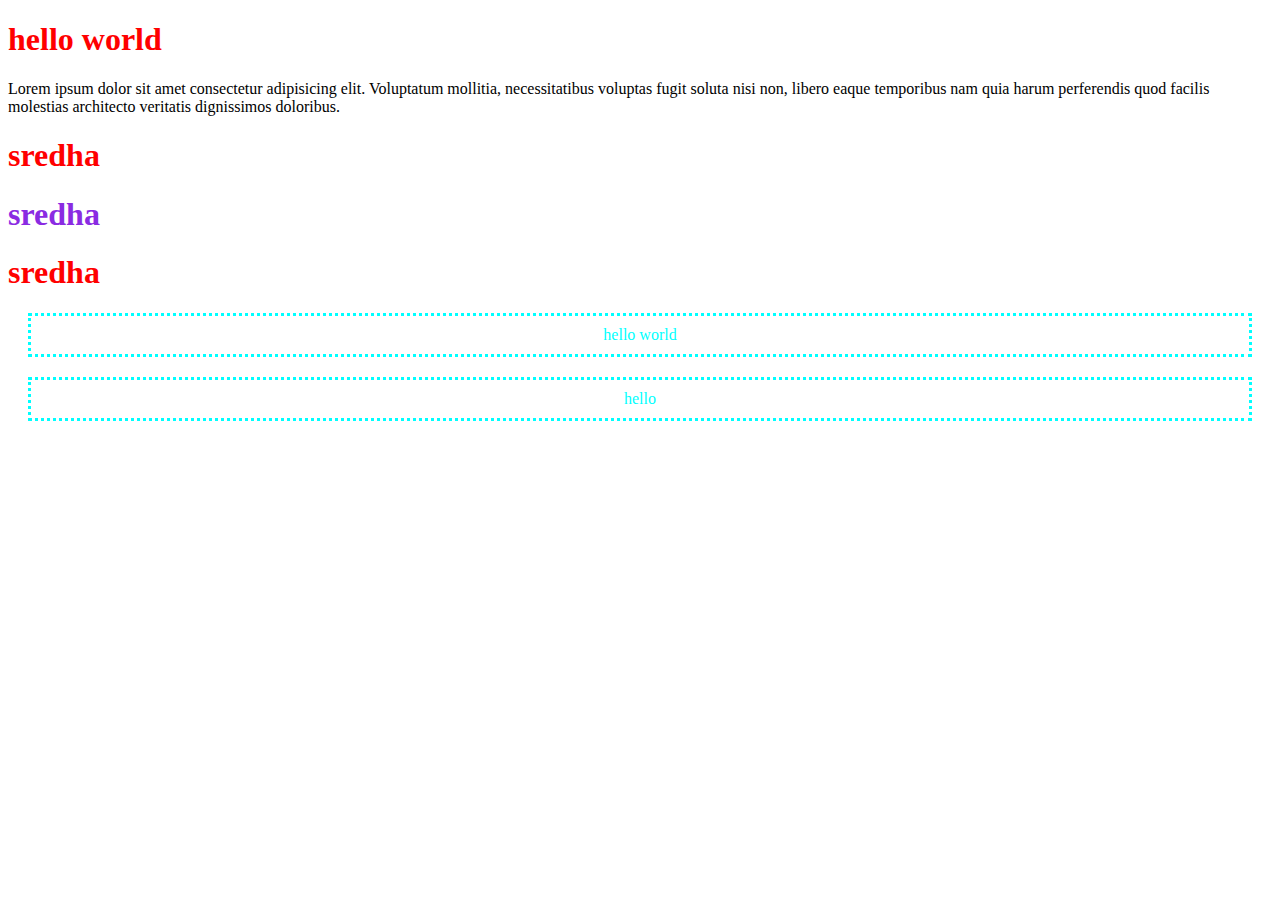
<file: index.html>
<!DOCTYPE html>
<html lang="en">
<head>
    <meta charset="UTF-8">
    <meta http-equiv="X-UA-Compatible" content="IE=edge">
    <meta name="viewport" content="width=device-width, initial-scale=1.0">
    <title>Day1</title>
    <link rel="stylesheet"href="style.css">
</head>
<body>
    <h1>hello world</h1>
    <p>Lorem ipsum dolor sit amet consectetur adipisicing elit. Voluptatum mollitia, necessitatibus voluptas fugit soluta nisi non, libero eaque temporibus nam quia harum perferendis quod facilis molestias architecto veritatis dignissimos doloribus.</p>
    <!--
    <ul><li>4</li>
    <li>5</li>
    <li>6</li>
    <li>7</li>
    <li>8</li></ul>
    <img src="https://commission.europa.eu/sites/default/files/styles/oe_theme_medium_no_crop/public/2022-12/AdobeStock_481892214%20copyrighted.png?itok=sgtdm6jX">

     <form action="">
<label for="">username</label>
      <input type = "text"><br>
      <label for="">password</label>
      <input type ="password"><br>
      <label for="">gender</label>
      <input type ="checkbox"><br>
      <label for="">date of birth</label>
      <input type ="date">

     
        

    </form>
-->
<h1> sredha</h1>
<h1 id="second">sredha</h1>
<!--class-->
<h1 class="one">
sredha

</h1>
<div class="box">
    hello world
</div>
<span class="box">
    hello 
</body>
</html>
</file>
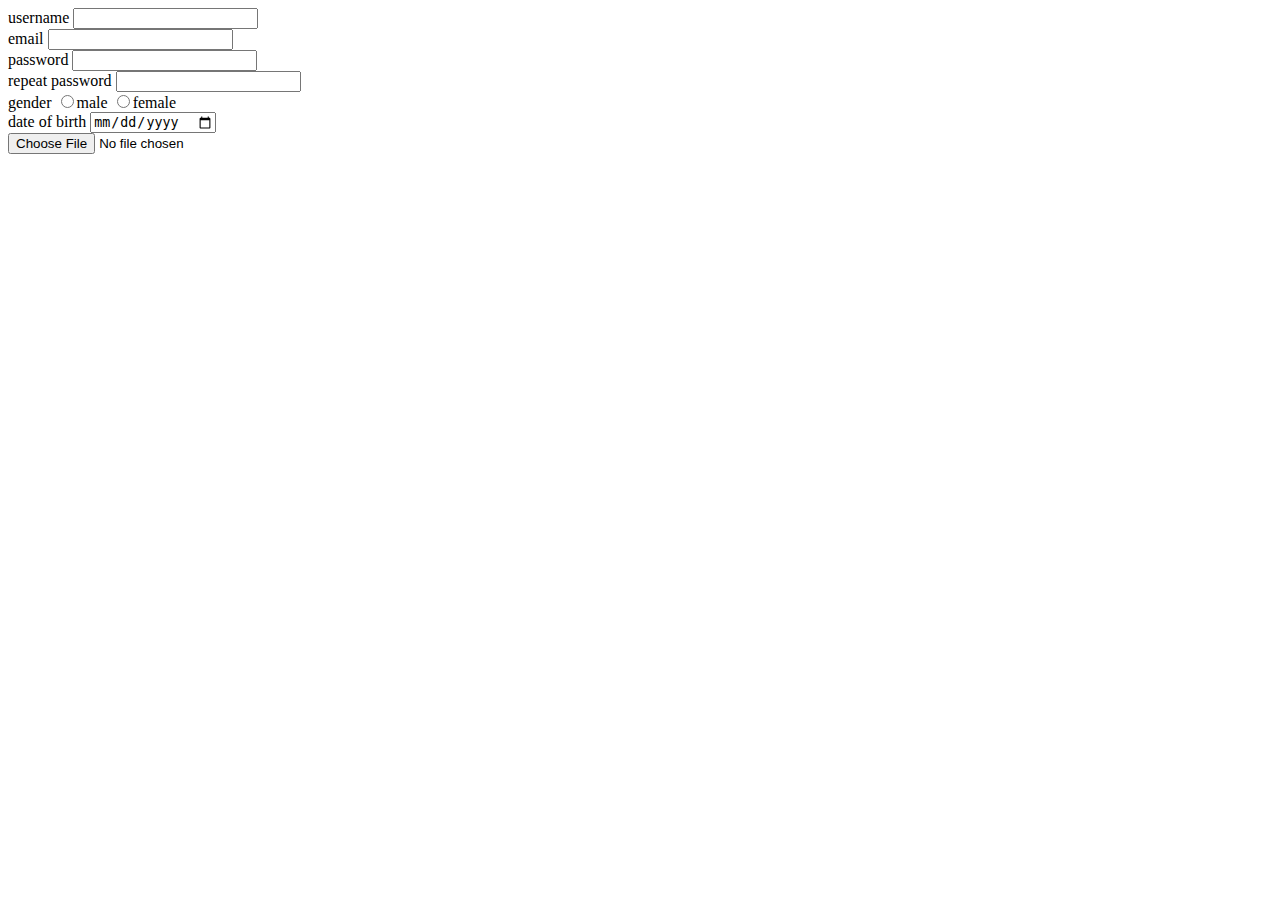
<file: assignment.html>
<!DOCTYPE html>
<html lang="en">
<head>
    <meta charset="UTF-8">
    <meta http-equiv="X-UA-Compatible" content="IE=edge">
    <meta name="viewport" content="width=device-width, initial-scale=1.0">
    <title>Document</title>
</head>
<body>
   
        
              <form action="">
                <label for="">username</label>
                      <input type = "text"><br>
                      <label for="">email</label>
                      <input type ="text"><br>
                      <label for="">password</label>
                      <input type ="password"><br>
                      <label for="">repeat password</label>
                      <input type ="password"><br>
                      <label for="">gender</label>
                      <input type ="radio"name="gender"value="male">male
                      <input type ="radio"name="gender"value="female">female<br>
                      
                      
                      <label for="">date of birth</label>
                      <input type = "date"><br>
                      <label for="upload photo"></label>
                      <input type="file"><br>
                
        
            </form>
    
</body>
</html>
</file>
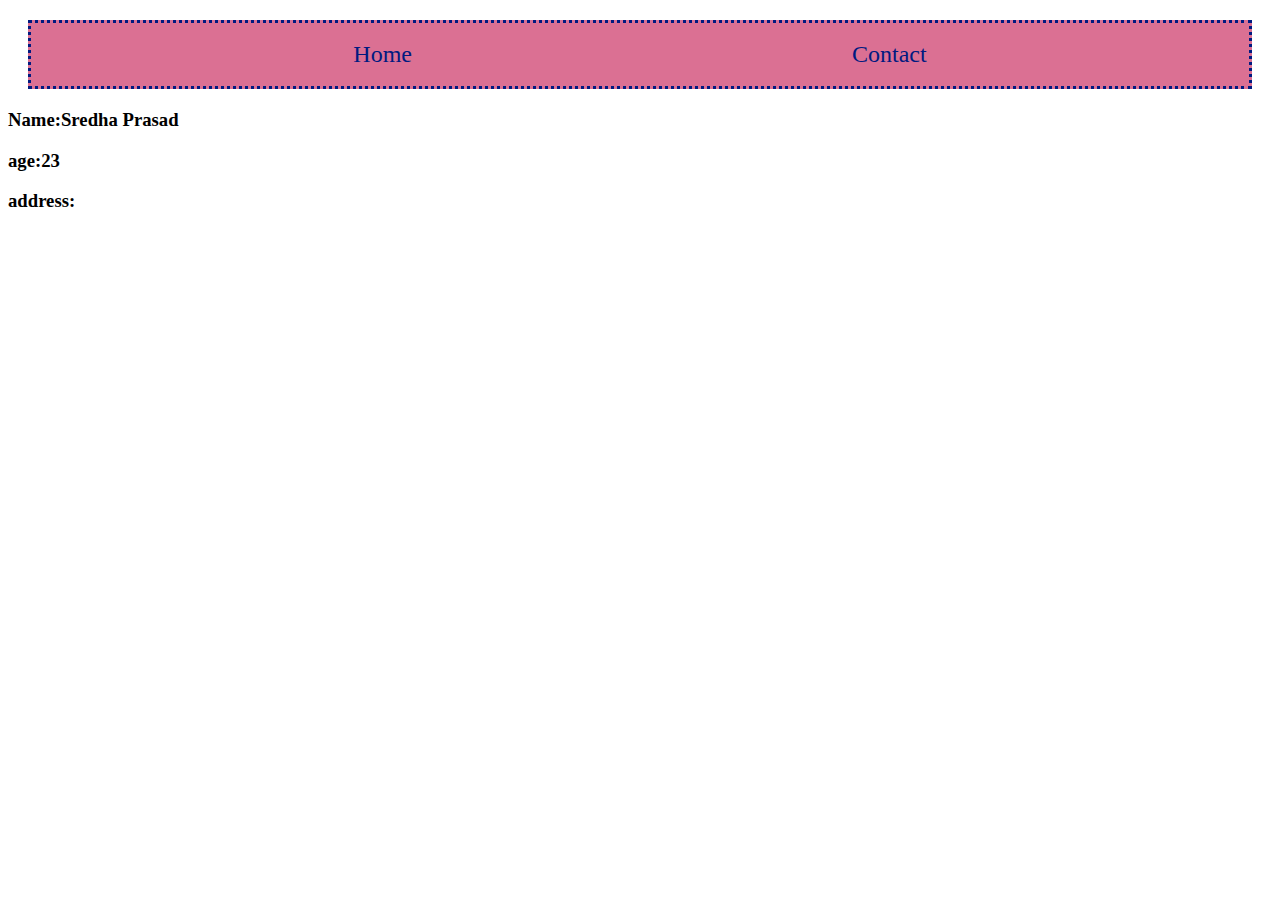
<file: website.html>
<!DOCTYPE html>
<html lang="en">
<head>
    <meta charset="UTF-8">
    <meta http-equiv="X-UA-Compatible" content="IE=edge">
    <meta name="viewport" content="width=device-width, initial-scale=1.0">
    <title>Day1</title>
    <link rel="stylesheet"href="website.css">
</head>
<body>
    <div class="website">
        <span class="home">
     Home
      
    
    </span>
    <span class="Contact">
        Contact
    </span>

     </div>
<h3>Name:Sredha Prasad</h3>
<h3>age:23</h3>
<h3>address:</h3>

      

    
    
</body>
</html>
</file>
<file: style.css>
h1{
    color: red;

}
#{
    text-decoration: none;
    cursor: grab;

}
#second{
    color: blueviolet;
}
.box{
    color: aqua;
    margin: 20px;
    padding: 10px;
    border: 3px;
    border-style: dotted;
    display: flex;
    justify-content:center;



}
</file>
<file: website.css>
.website{
    color: rgb(0, 26, 128);
    margin: 20px;
    padding: 10px;
    border: 3px;
    border-style: dotted;
    display: flex;
    background-color: palevioletred;
    justify-content:center;



}
.home{
    margin-right:200px ;
    padding: 8px 20px;
    font-size: x-large;
    justify-content: center;
}
.Contact{
    margin-left: 200px ;
    padding: 8px 20px;
    font-size: x-large;
    justify-content: center;

}
</file>
